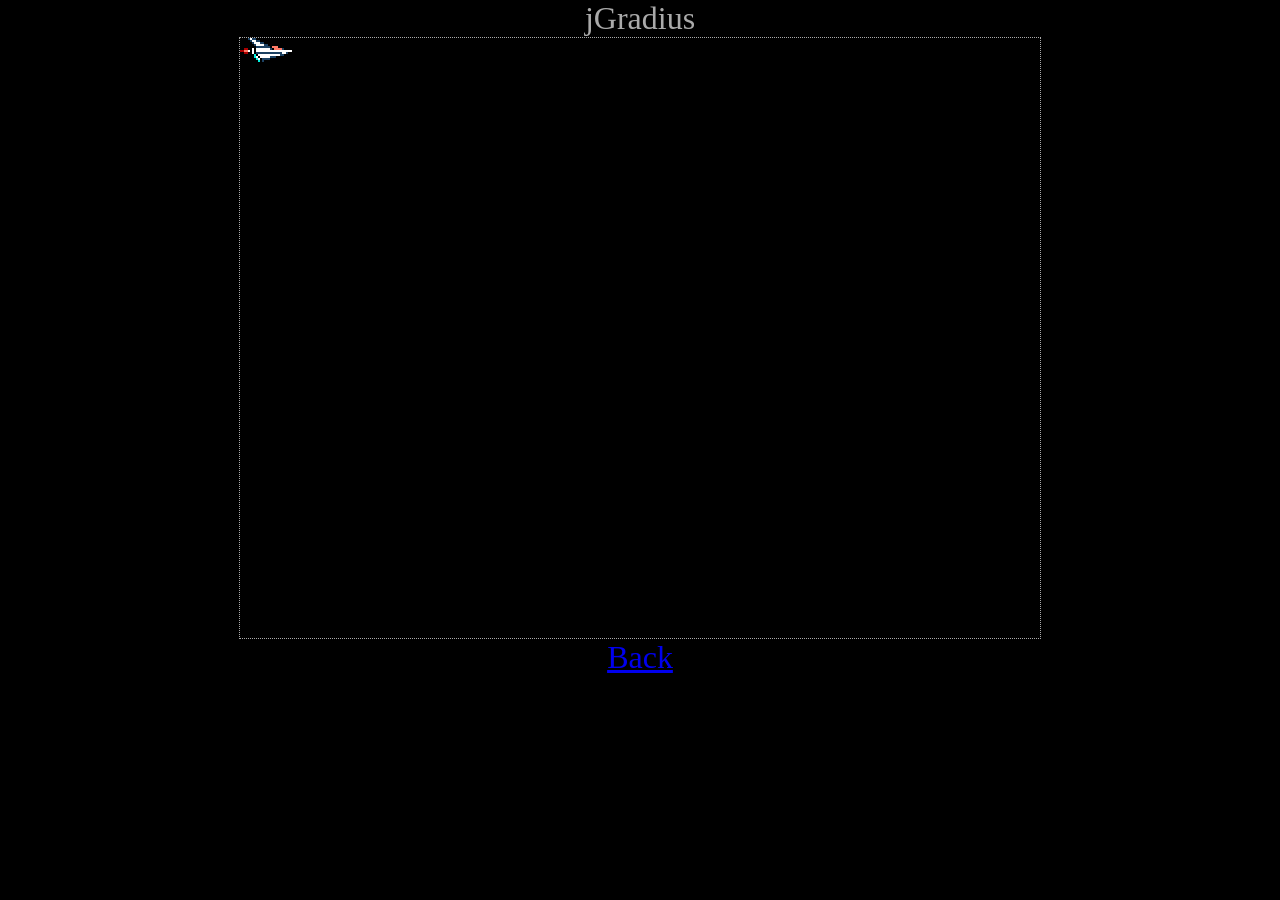
<file: index.html>
<!doctype html>
<html>
    <head>
        <title>jGradius</title>
        <script src="js/jquery-1.12.4.min.js"></script>
        <script src="js/jcanvas.min.js"></script>
        <link rel="stylesheet" href="css/game.css" type="text/css" />
    </head>
    <body>
        <div class="center">jGradius</div>
        <canvas id="mainCanvas"></canvas>
        <script src="js/game.js"></script>
        <script src="js/main.js"></script>
        
        <div class="center"><a href="../">Back</a></div>
    </body>
</html>
</file>
<file: css/game.css>
body {
    margin: 0;
    padding: 0;
    overflow: hidden;
    background-color: #000;
}

.center {
    display: block;
    margin: 0 auto;
    font-size: 2em;
    text-align: center;
    color: #aaa;
}

#mainCanvas {
    display:block; 
    margin: 0 auto;
    border: #aaa 1px dotted;
    width: 90%;
    height: auto;
    max-width: 800px;
}
</file>
